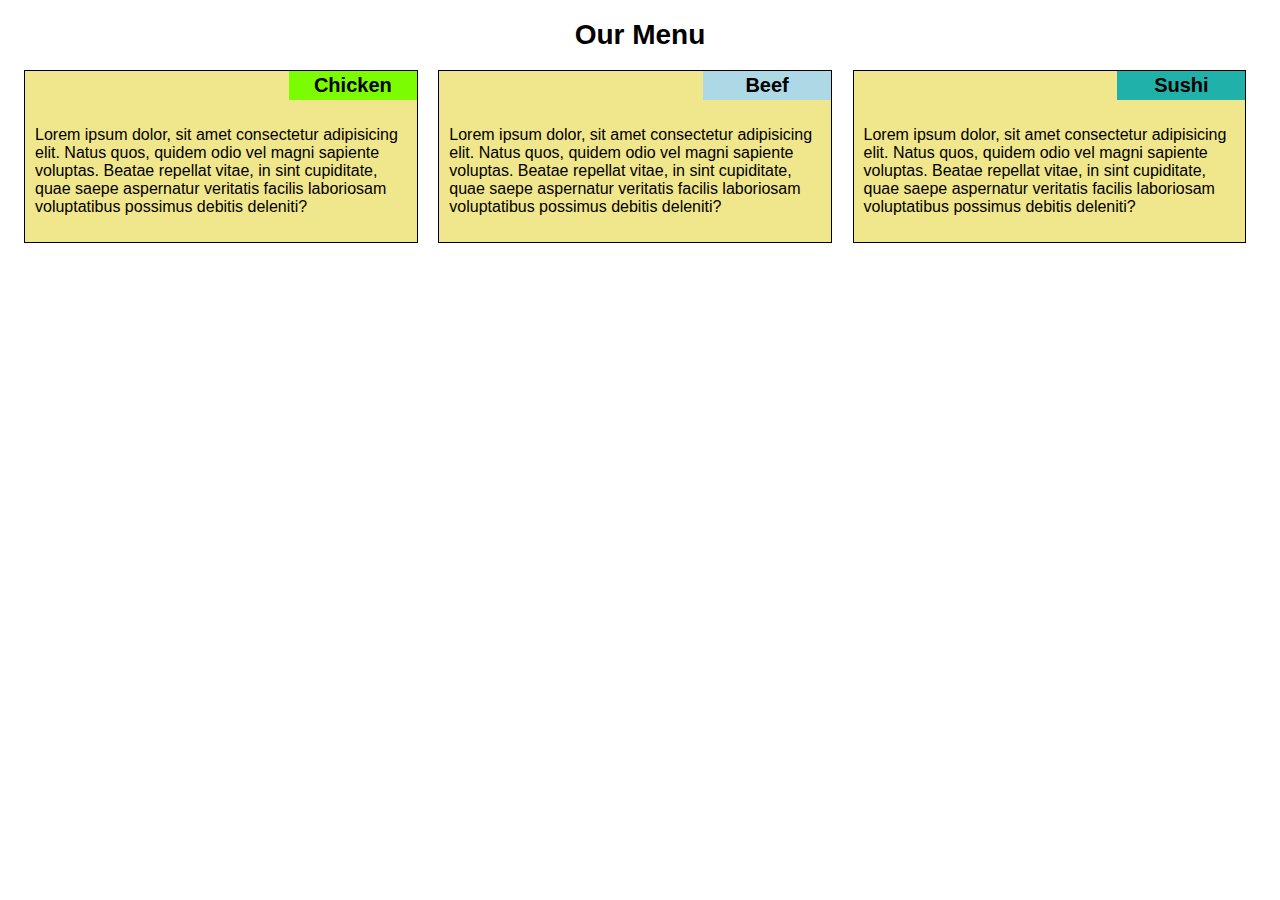
<file: Module2 Assignment/index.html>
<!DOCTYPE html>
<html lang="en">
<head>
    <meta charset="UTF-8">
    <meta http-equiv="X-UA-Compatible" content="IE=edge">
    <meta name="viewport" content="width=device-width, initial-scale=1.0">
    <link rel="stylesheet" href="styles.css">
    
    <title>Assignment Solution For Module 2</title>
</head>
<body>
    <h1>Our Menu</h1>
    <section>
        <div id="one" class="frame">
            <div class="heading"><h2 id="chi">Chicken</h2></div>
      
            <p>Lorem ipsum dolor, sit amet consectetur adipisicing elit. Natus quos, quidem odio vel magni sapiente voluptas. Beatae repellat vitae, in sint cupiditate, quae saepe aspernatur veritatis facilis laboriosam voluptatibus possimus debitis deleniti?</p>
        </div>
        <div id="two" class="frame">
            <div class="heading"><h2 id="bee">Beef</h2></div>
            <p>Lorem ipsum dolor, sit amet consectetur adipisicing elit. Natus quos, quidem odio vel magni sapiente voluptas. Beatae repellat vitae, in sint cupiditate, quae saepe aspernatur veritatis facilis laboriosam voluptatibus possimus debitis deleniti?</p>
        </div>
        <div id="three" class="frame">
            <div class="heading"><h2 id="sush">Sushi</h2></div>
            <p>Lorem ipsum dolor, sit amet consectetur adipisicing elit. Natus quos, quidem odio vel magni sapiente voluptas. Beatae repellat vitae, in sint cupiditate, quae saepe aspernatur veritatis facilis laboriosam voluptatibus possimus debitis deleniti?</p>
        </div>
    </section>
    
    
   
</body>
</html>
</file>
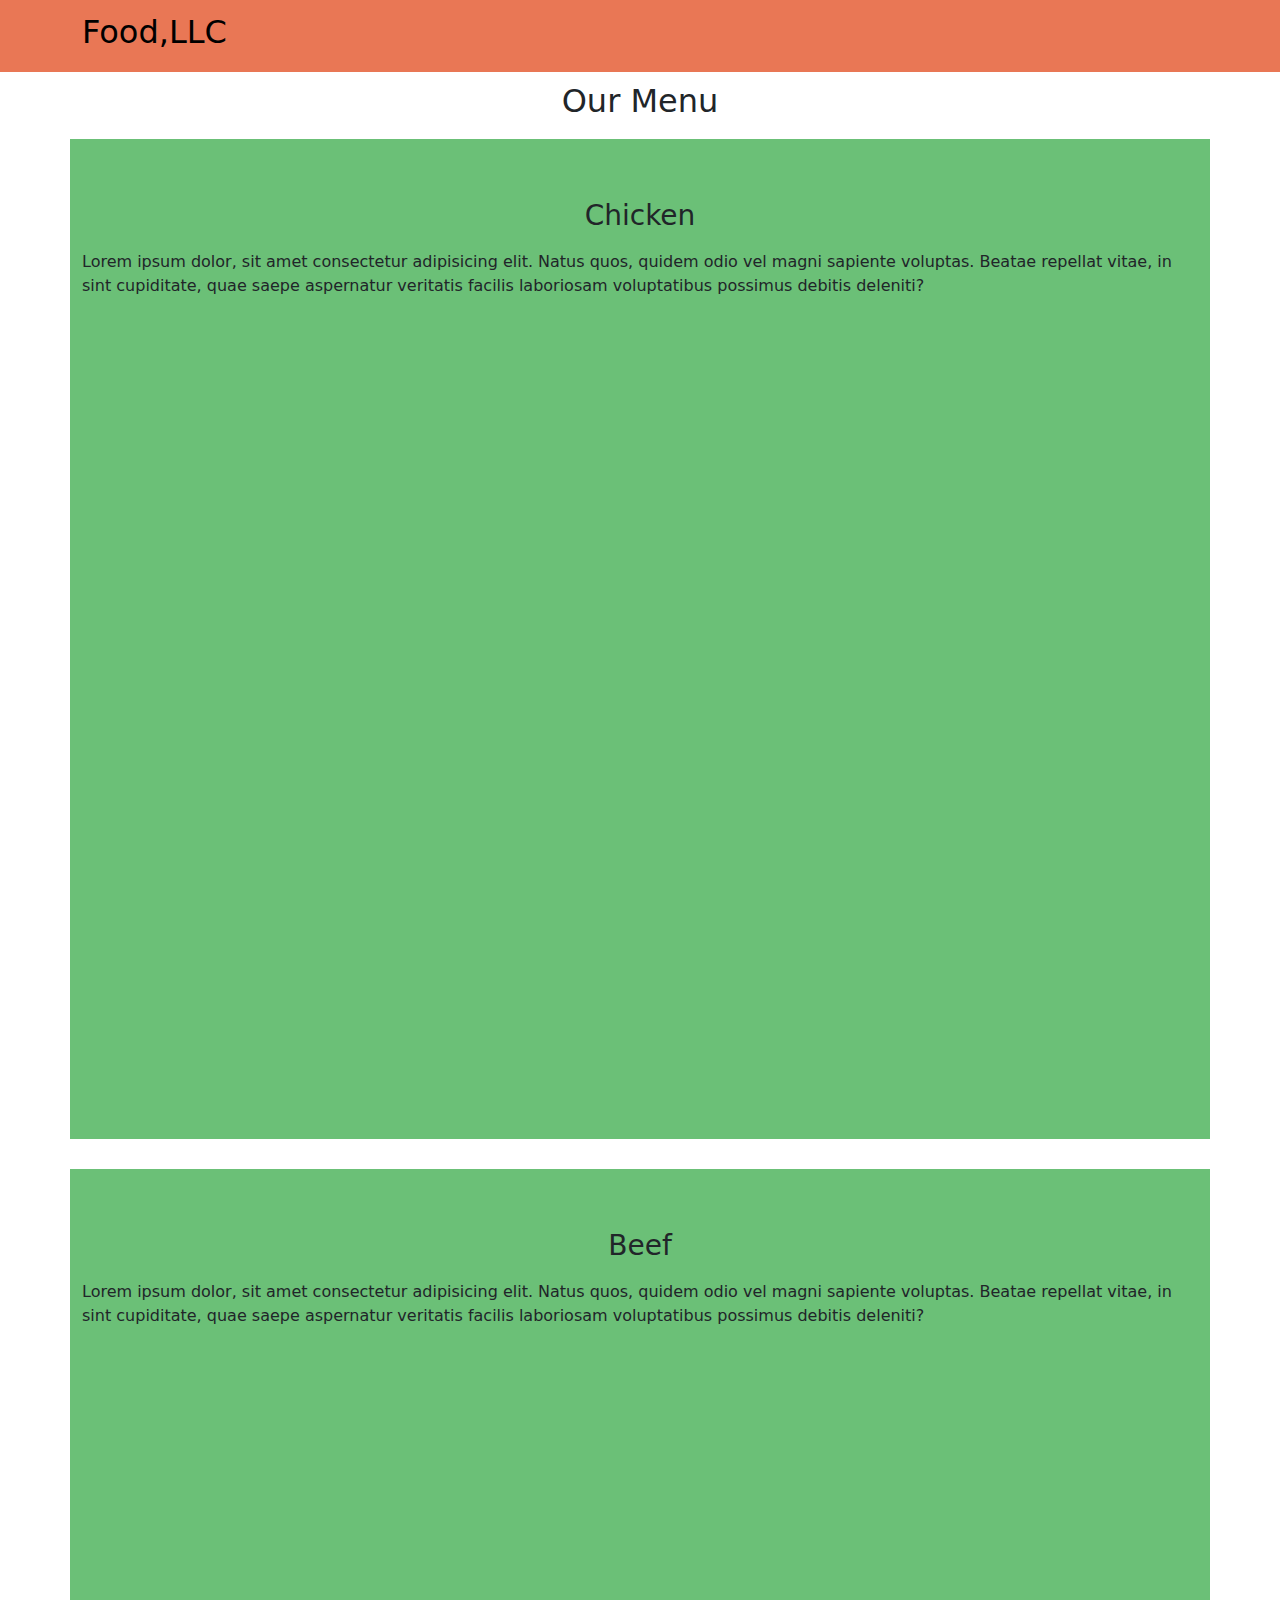
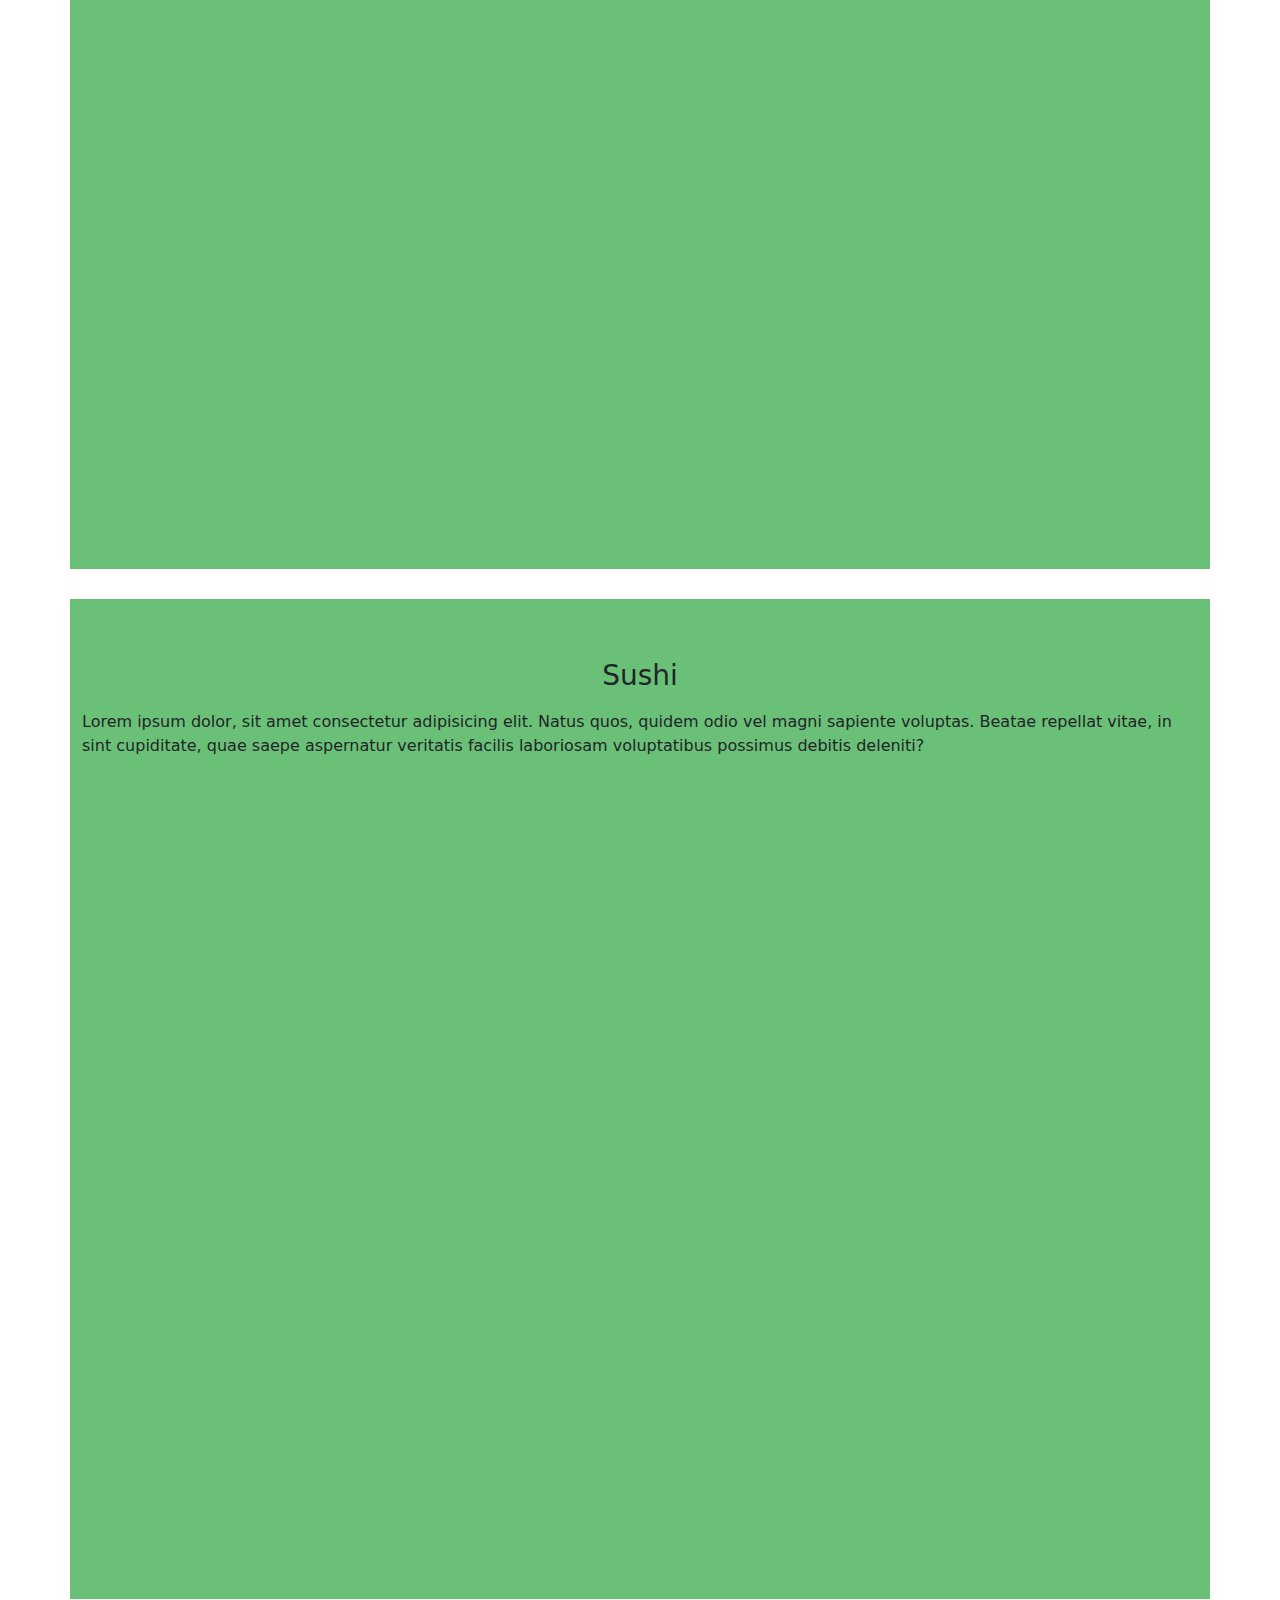
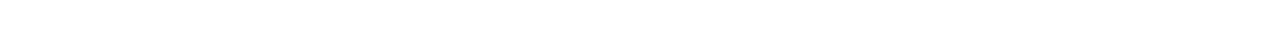
<file: Module3Assignment/index.html>
<!DOCTYPE html>
<html lang="en">

<head>
  <meta charset="UTF-8">
  <meta http-equiv="X-UA-Compatible" content="IE=edge">
  <meta name="viewport" content="width=device-width, initial-scale=1.0">
  <link rel="stylesheet" href="css/styles.css">
  <link rel="stylesheet" href="css/bootstrap.css">

  <title>Module 3 Assignment</title>
</head>

<body>
  <header>
  <nav class="navbar navbar-expand-md navbar-light ">
    <div class="container">
      <a class="navbar-brand" href="#">
        <h1>Food,LLC</h1>
      </a>
      <button class="navbar-toggler" type="button" data-bs-toggle="collapse" data-bs-target="#navbarSupportedContent"
        aria-controls="navbarSupportedContent" aria-expanded="false" aria-label="Toggle navigation">
        <span class="navbar-toggler-icon"></span>
      </button>
      <div class="collapse navbar-collapse" id="navbarSupportedContent">
        <ul class="navbar-nav me-auto mb-2 mb-lg-0">
          <li class="nav-item">
            <a class="nav-link" href="#one">
              <h4>Chicken</h4>
            </a>
          </li>
          <li class="nav-item">
            <a class="nav-link" href="#two">
              <h4>Beef</h4>
            </a>
          </li>
          <li class="nav-item">
            <a class="nav-link" href="#three">
              <h4>Sushi</h4>
            </a>
          </li>
        </ul>

      </div>
    </div>
  </nav>
  </header>

  <div class="container">

    <h2 class="text-center">
      Our Menu
    </h2>
    <div class="row" id="section">
      <div id="one" class="frame col-lg-12 col-md-5  col-sm-12 col-xs-12">
        <h3 class="text-center">Chicken</h3>

        <p>Lorem ipsum dolor, sit amet consectetur adipisicing elit. Natus quos, quidem odio vel magni sapiente
          voluptas. Beatae repellat vitae, in sint cupiditate, quae saepe aspernatur veritatis facilis laboriosam
          voluptatibus possimus debitis deleniti?</p>
      </div>
      <div id="two" class="frame col-lg-12 col-md-5 offset-md-2 offset-lg-0 col-sm-12 col-xs-12">
        <h3 class="text-center">Beef</h3>
        <p>Lorem ipsum dolor, sit amet consectetur adipisicing elit. Natus quos, quidem odio vel magni sapiente
          voluptas. Beatae repellat vitae, in sint cupiditate, quae saepe aspernatur veritatis facilis laboriosam
          voluptatibus possimus debitis deleniti?</p>
      </div>
      <div id="three" class="frame col-lg-12 col-md-12 col-sm-12 col-xs-12">
        <h3 class="text-center">Sushi</h3>
        <p>Lorem ipsum dolor, sit amet consectetur adipisicing elit. Natus quos, quidem odio vel magni sapiente
          voluptas. Beatae repellat vitae, in sint cupiditate, quae saepe aspernatur veritatis facilis laboriosam
          voluptatibus possimus debitis deleniti?</p>
      </div>
    </div>


  </div>

  <script src="js/bootstrap.js"></script>
  <script src="js/jquery-3.6.0.min.js"></script>

</body>

</html>
</file>
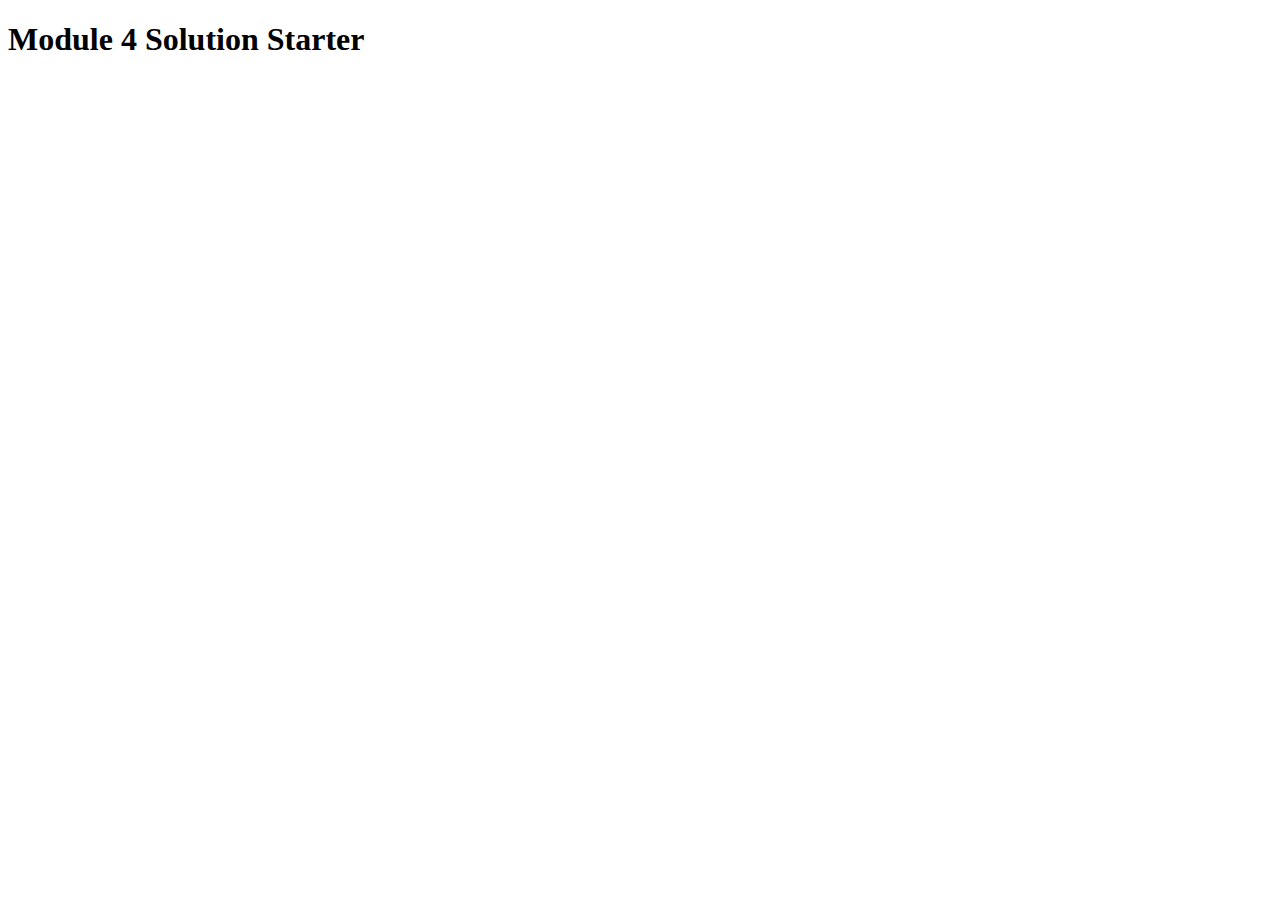
<file: Module4-Assignment/index.html>
<!DOCTYPE html>
<html>
<head>
  <meta charset="utf-8">
  <title>Module 4 Solution Starter</title>
  <script src="SpeakHello.js"></script>
  <script src="SpeakGoodBye.js"></script>
  <script src="script.js"></script>
</head>
<body>
  <h1>Module 4 Solution Starter</h1>
</body>
</html>
</file>
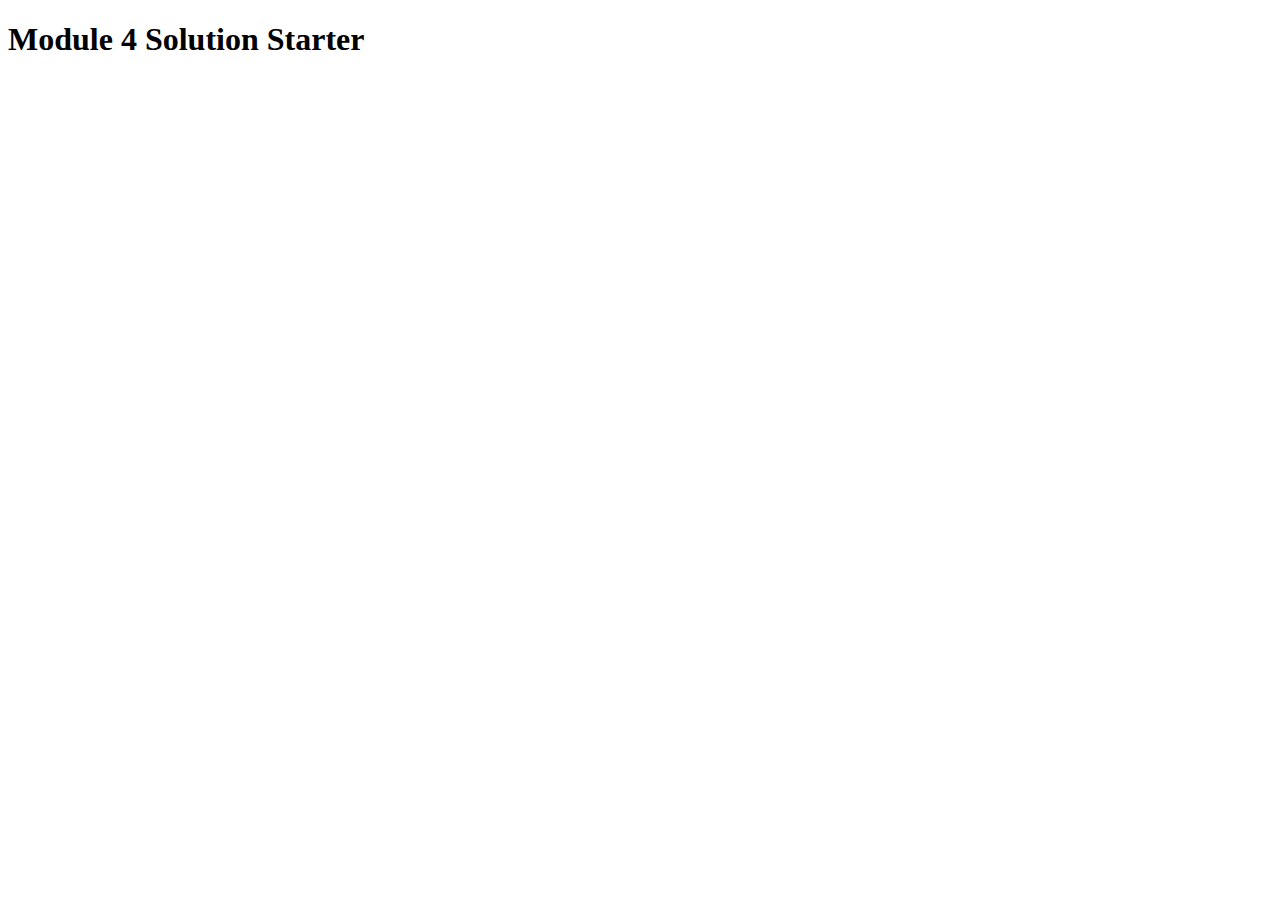
<file: Module4Assignment/index.html>
<!DOCTYPE html>
<html>
<head>
  <meta charset="utf-8">
  <title>Module 4 Solution Starter</title>
  <script src="SpeakHello.js"></script>
  <script src="SpeakGoodBye.js"></script>
  <script src="script.js"></script>
</head>
<body>
  <h1>Module 4 Solution Starter</h1>
</body>
</html>
</file>
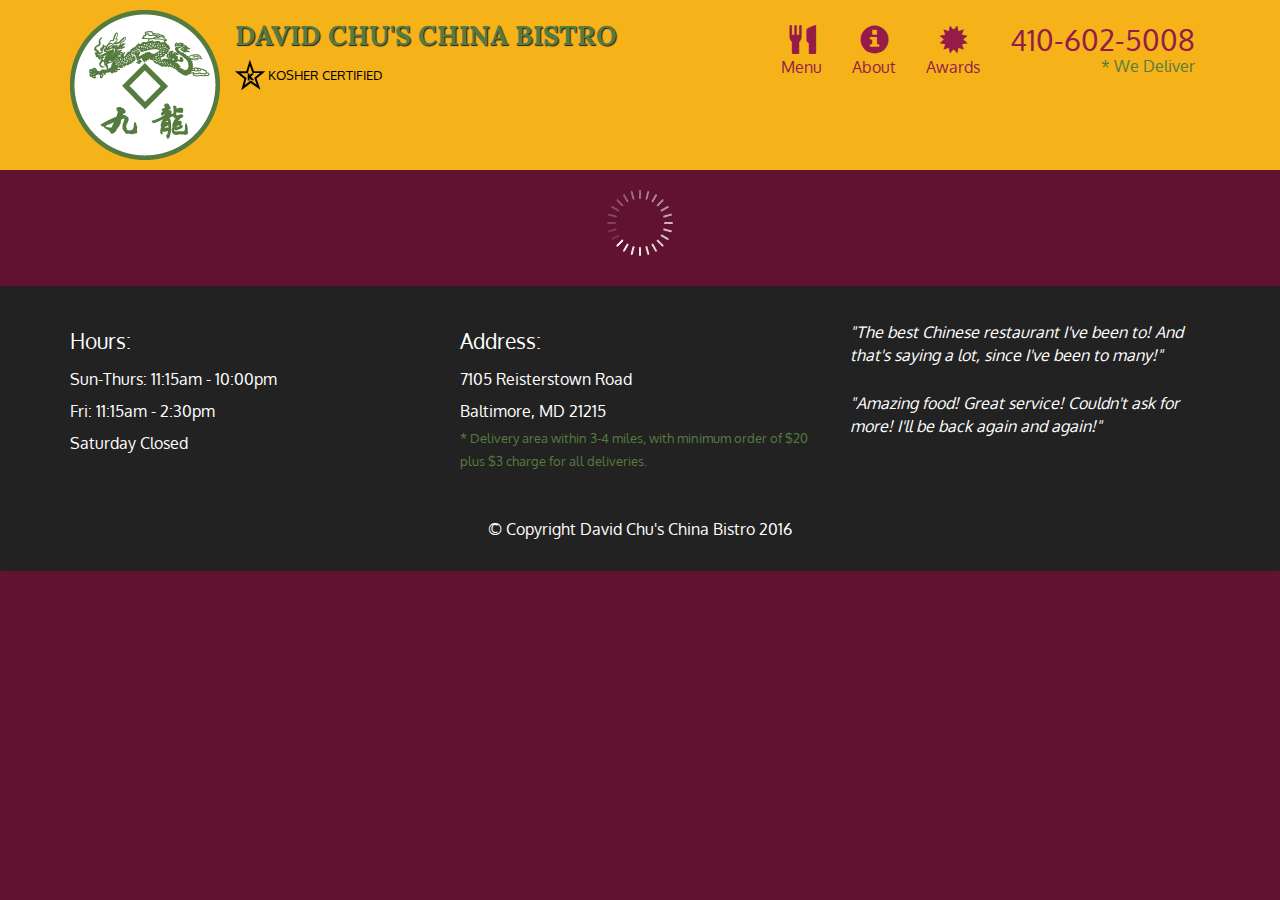
<file: Module5-Assignment/index.html>
<!doctype html>
<html lang="en">
  <head>
    <meta charset="utf-8">
    <meta http-equiv="X-UA-Compatible" content="IE=edge">
    <meta name="viewport" content="width=device-width, initial-scale=1">
    <title>David Chu's China Bistro</title>
    <link rel="stylesheet" href="css/bootstrap.min.css">
    <link rel="stylesheet" href="css/styles.css">
    <link href='https://fonts.googleapis.com/css?family=Oxygen:400,300,700' rel='stylesheet' type='text/css'>
    <link href='https://fonts.googleapis.com/css?family=Lora' rel='stylesheet' type='text/css'>
  </head>
<body>
  <header>
    <nav id="header-nav" class="navbar navbar-default">
      <div class="container">
        <div class="navbar-header">
          <a href="index.html" class="pull-left visible-md visible-lg">
            <div id="logo-img" alt="Logo image"></div>
          </a>

          <div class="navbar-brand">
            <a href="index.html"><h1>David Chu's China Bistro</h1></a>
            <p>
              <img src="images/star-k-logo.png" alt="Kosher certification">
              <span>Kosher Certified</span>
            </p>
          </div>

          <button id="navbarToggle" type="button" class="navbar-toggle collapsed" data-toggle="collapse" data-target="#collapsable-nav" aria-expanded="false">
            <span class="sr-only">Toggle navigation</span>
            <span class="icon-bar"></span>
            <span class="icon-bar"></span>
            <span class="icon-bar"></span>
          </button>
        </div>
        
        <div id="collapsable-nav" class="collapse navbar-collapse">
           <ul id="nav-list" class="nav navbar-nav navbar-right">
            <li id="navHomeButton" class="visible-xs active">
              <a href="index.html">
                <span class="glyphicon glyphicon-home"></span> Home</a>
            </li>
            <li id="navMenuButton">
              <a href="#" onclick="$dc.loadMenuCategories();">
                <span class="glyphicon glyphicon-cutlery"></span><br class="hidden-xs"> Menu</a>
            </li>
            <li>
              <a href="#">
                <span class="glyphicon glyphicon-info-sign"></span><br class="hidden-xs"> About</a>
            </li>
            <li>
              <a href="#">
                <span class="glyphicon glyphicon-certificate"></span><br class="hidden-xs"> Awards</a>
            </li>
            <li id="phone" class="hidden-xs">
              <a href="tel:410-602-5008">
                <span>410-602-5008</span></a><div>* We Deliver</div>
            </li>
          </ul><!-- #nav-list -->
        </div><!-- .collapse .navbar-collapse -->
      </div><!-- .container -->
    </nav><!-- #header-nav -->
  </header>

  <div id="call-btn" class="visible-xs">
    <a class="btn" href="tel:410-602-5008">
    <span class="glyphicon glyphicon-earphone"></span>
    410-602-5008
    </a>
  </div>
  <div id="xs-deliver" class="text-center visible-xs">* We Deliver</div>

  <div id="main-content" class="container"></div>

  <footer class="panel-footer">
    <div class="container">
      <div class="row">
        <section id="hours" class="col-sm-4">
          <span>Hours:</span><br>
          Sun-Thurs: 11:15am - 10:00pm<br>
          Fri: 11:15am - 2:30pm<br>
          Saturday Closed
          <hr class="visible-xs">
        </section>
        <section id="address" class="col-sm-4">
          <span>Address:</span><br>
          7105 Reisterstown Road<br>
          Baltimore, MD 21215
          <p>* Delivery area within 3-4 miles, with minimum order of $20 plus $3 charge for all deliveries.</p>
          <hr class="visible-xs">
        </section>
        <section id="testimonials" class="col-sm-4">
          <p>"The best Chinese restaurant I've been to! And that's saying a lot, since I've been to many!"</p>
          <p>"Amazing food! Great service! Couldn't ask for more! I'll be back again and again!"</p>
        </section>
      </div>
      <div class="text-center">&copy; Copyright David Chu's China Bistro 2016</div>
    </div>
  </footer>

  <!-- jQuery (Bootstrap JS plugins depend on it) -->
  <script src="js/jquery-2.1.4.min.js"></script>
  <script src="js/bootstrap.min.js"></script>
  <script src="js/ajax-utils.js"></script>
  <script src="js/script.js"></script>
</body>
</html>
</file>
<file: Module2 Assignment/styles.css>
html{
    box-sizing: border-box;
    margin:0;
    padding: 0;
    font-family: Verdana, Geneva, Tahoma, sans-serif;

}
h1{
    text-align: center;
    font-size: 1.75rem;
   
}
h2{
    text-align: center;
    font-size: 1.25rem; 
    margin:0;
    height:max-content;
    width:7rem;
    padding:0.2rem 0.5rem;
    background-color: indianred;
    
}
.frame{
    position: relative;
    background-color: khaki;
    border:1px solid black;

}p{
    display: block;
    padding: 10px 10px;
    
}
#chi{
    background-color: lawngreen;
}
#bee{
    background-color: lightblue;
}
#sush{
    background-color: lightseagreen;
}

.heading{
    margin:0;
    display: flex;
    justify-content: flex-end;
}



@media (min-width:992px) {
    
   .frame{
        /* background-color: aqua; */
        display:inline-block;
        width:31%;
        margin: auto;
        margin-left: 1rem;
        
        
    }
}
    
@media (max-width:991px ) and (min-width:768px) {
  
    #one,#two{
        display: inline-block;
        width:44%;
        margin:auto;
        margin-left: 2rem;
    }
    #three{
      display:block;
      width:92%;
      margin: auto;
      margin-top: 2rem;
      
    }
    
    
    
}
@media (max-width:767px )  {
    
    .frame{
        display: inline-block;
        margin:1rem 2rem;
    }
}
</file>
<file: Module3Assignment/css/styles.css>
.html{
    margin:0;
    width:100%;
    box-sizing: border-box;
    
}
.frame{
    display: inline-block;
    height: 1000px;
}
.navbar{
    background-color: rgb(233, 119, 85);
}

.navbar h1{
    color: BLACK;
    font-size: 2rem;
}

.navbar-brand a,.navbar-brand a:hover, .navbar-brand a:focus{
    text-decoration: none;
}
h2{
    font-size: 1.5rem;
    padding:10px;
    margin:0;
    

}
.frame{
    background-color: rgb(107, 192, 119);
    padding:50px;
    margin:0;
    margin-bottom:30px;
    
}
h3{
        padding:10px;
        margin:10px;
}
@media (min-width:768px) {
    #navbarSupportedContent{
        visibility: hidden;
    }
}
</file>
<file: Module5-Assignment/css/styles.css>
body {
  font-size: 16px;
  color: #fff;
  background-color: #61122f;
  font-family: 'Oxygen', sans-serif;
}

/** HEADER **/
#header-nav {
  background-color: #f6b319;
  border-radius: 0;
  border: 0;
}

#logo-img {
  background: url('../images/restaurant-logo_large.png') no-repeat;
  width: 150px;
  height: 150px;
  margin: 10px 15px 10px 0;
}

.navbar-brand {
  padding-top: 25px;
}
.navbar-brand h1 { /* Restaurant name */
  font-family: 'Lora', serif;
  color: #557c3e;
  font-size: 1.5em;
  text-transform: uppercase;
  font-weight: bold;
  text-shadow: 1px 1px 1px #222;
  margin-top: 0;
  margin-bottom: 0;
  line-height: .75;
}
.navbar-brand a:hover, .navbar-brand a:focus {
  text-decoration: none;
}
.navbar-brand p { /* Kosher cert */
  color: #000;
  text-transform: uppercase;
  font-size: .7em;
  margin-top: 15px;
}
.navbar-brand p span { /* Star-K */
  vertical-align: middle;
}

#nav-list {
  margin-top: 10px;
}
#nav-list a {
  color: #951C49;
  text-align: center;
}
#nav-list a:hover {
  background: #E7E7E7;
}
#nav-list a span {
  font-size: 1.8em;
}

#phone {
  margin-top: 5px;
}
#phone a { /* Phone number */
  text-align: right;
  padding-bottom: 0;
}
#phone div { /* We Deliver */
  color: #557c3e;
  text-align: right;
  padding-right: 15px;
}

.navbar-header button.navbar-toggle, .navbar-header .icon-bar {
  border: 1px solid #61122f;
}
.navbar-header button.navbar-toggle {
  clear: both;
  margin-top: -30px;
}
/* END HEADER */

/* FOOTER */
.panel-footer {
  margin-top: 30px;
  padding-top: 35px;
  padding-bottom: 30px;
  background-color: #222;
  border-top: 0;
}
.panel-footer div.row {
  margin-bottom: 35px;
}
#hours, #address {
  line-height: 2;
}
#hours > span, #address > span {
  font-size: 1.3em;
}
#address p {
  color: #557c3e;
  font-size: .8em;
  line-height: 1.8;
}
#testimonials {
  font-style: italic;
}
#testimonials p:nth-child(2) {
  margin-top: 25px;
}
/* END FOOTER */



/* HOME PAGE */
.container .jumbotron {
  box-shadow: 0 0 50px #3F0C1F;
  border: 2px solid #3F0C1F;
}

#menu-tile, #specials-tile, #map-tile {
  height: 250px;
  width: 100%;
  margin-bottom: 15px;
  position: relative;
  border: 2px solid #3F0C1F;
  overflow: hidden;
}
#menu-tile:hover, #specials-tile:hover, #map-tile:hover {
  box-shadow: 0 1px 5px 1px #cccccc;
}
#menu-tile {
  background: url('../images/menu-tile.jpg') no-repeat;
  background-position: center;
}
#specials-tile {
  background: url('../images/specials-tile.jpg') no-repeat;
  background-position: center;
}
#menu-tile span, #specials-tile span, #map-tile span {
  position: absolute;
  bottom: 0;
  right: 0;
  width: 100%;
  text-align: center;
  font-size: 1.6em;
  text-transform: uppercase;
  background-color: #000;
  color: #fff;
  opacity: .8;
}
/* END HOME PAGE */

/* MENU CATEGORIES PAGE */
.category-tile { 
  position: relative;
  border: 2px solid #3F0C1F;
  overflow: hidden;
  width: 200px;
  height: 200px;
  margin: 0 auto 15px;
}
.category-tile span {
  position: absolute;
  bottom: 0;
  right: 0;
  width: 100%;
  text-align: center;
  font-size: 1.2em;
  text-transform: uppercase;
  background-color: #000;
  color: #fff;
  opacity: .8;
}
.category-tile:hover {
  box-shadow: 0 1px 5px 1px #cccccc;
}

#menu-categories-title + div {
  margin-bottom: 50px;
}
/* END MENU CATEGORIES PAGE */

/* SINGLE CATEGORY PAGE */
.menu-item-tile {
  margin-bottom: 25px;
}
.menu-item-tile hr {
  width: 80%;
}
.menu-item-tile .menu-item-price {
  font-size: 1.1em;
  text-align: right;
  margin-top: -15px;
  margin-right: -15px;
}
.menu-item-tile .menu-item-price span {
  font-size: .6em;
}
.menu-item-photo {
  position: relative;
  border: 2px solid #3F0C1F; 
  overflow: hidden;
  padding: 0;
  margin-right: -15px;
  margin-left: auto;
  margin-bottom: 20px;
  max-width: 250px;
}
.menu-item-photo div {
  position: absolute;
  bottom: 0;
  right: 0;
  width: 80px;
  background-color: #557c3e;
  text-align: center;
}
.menu-item-description {
  padding-right: 30px;
}
h3.menu-item-title {
  margin: 0 0 10px;
}
.menu-item-details {
  font-size: .9em;
  font-style: italic;
}
/* END SINGLE CATEGORY PAGE */


/********** Large devices only **********/
@media (min-width: 1200px) {
  .container .jumbotron {
    background: url('../images/jumbotron_1200.jpg') no-repeat;
    height: 675px;
  }
}

/********** Medium devices only **********/
@media (min-width: 992px) and (max-width: 1199px) {
  /* Header */
  #logo-img {
    background: url('../images/restaurant-logo_medium.png') no-repeat;
    width: 100px;
    height: 100px;
    margin: 5px 5px 5px 0;
  }
  /* End Header */

  /* Home Page */
  .container .jumbotron {
    background: url('../images/jumbotron_992.jpg') no-repeat;
    height: 558px;
  }
  /* End Home Page */
}

/********** Small devices only **********/
@media (min-width: 768px) and (max-width: 991px) {
  /* Home Page */
  .container .jumbotron {
    background: url('../images/jumbotron_768.jpg') no-repeat;
    height: 432px;
  }
  /* End Home Page */
}

/********** Extra small devices only **********/
@media (max-width: 767px) {
  /* Header */
  .navbar-brand {
    padding-top: 10px;
    height: 80px;
  }
  .navbar-brand h1 { /* Restaurant name */
    padding-top: 10px;
    font-size: 5vw; /* 1vw = 1% of viewport width */
  }
  .navbar-brand p { /* Kosher cert */
    font-size: .6em;
    margin-top: 12px;
  }
  .navbar-brand p img { /* Star-K */
    height: 20px;
  }

  #collapsable-nav a { /* Collapsed nav menu text */
    font-size: 1.2em;
  }
  #collapsable-nav a span { /* Collapsed nav menu glyph */
    font-size: 1em;
    margin-right: 5px;
  }

  #call-btn > a {
    font-size: 1.5em;
    display: block;
    margin: 0 20px;
    padding: 10px;
    border: 2px solid #fff;
    background-color: #f6b319;
    color: #951c49;
  }
  #xs-deliver {
    margin-top: 5px;
    font-size: .7em;
    letter-spacing: .1em;
    text-transform: uppercase;
  }
  /* End Header */

  /* Footer */
  .panel-footer section {
    margin-bottom: 30px;
    text-align: center;
  }
  .panel-footer section:nth-child(3) {
    margin-bottom: 0; /* margin already exists on the whole row */
  }
  .panel-footer section hr {
    width: 50%;
  }
  /* End Footer */

  /* Home Page */
  .container .jumbotron {
    margin-top: 30px;
    padding: 0;
  }
  #menu-tile, #specials-tile {
    width: 360px;
    margin: 0 auto 15px;
  }

  .menu-item-photo {
    margin-right: auto;
  }
  .menu-item-tile .menu-item-price {
    text-align: center;
  }
  .menu-item-description {
    text-align: center;;
  }
}


/********** Super extra small devices Only :-) (e.g., iPhone 4) **********/
@media (max-width: 479px) {
  /* Header */
  .navbar-brand h1 { /* Restaurant name */
    padding-top: 5px;
    font-size: 6vw;
  }
  /* End Header */
  
  /* Home page */
  #menu-tile, #specials-tile {
    width: 280px;
    margin: 0 auto 15px;
  }

  .col-xxs-12 {
    position: relative;
    min-height: 1px;
    padding-right: 15px;
    padding-left: 15px;
    float: left;
    width: 100%;
  }
}
</file>
